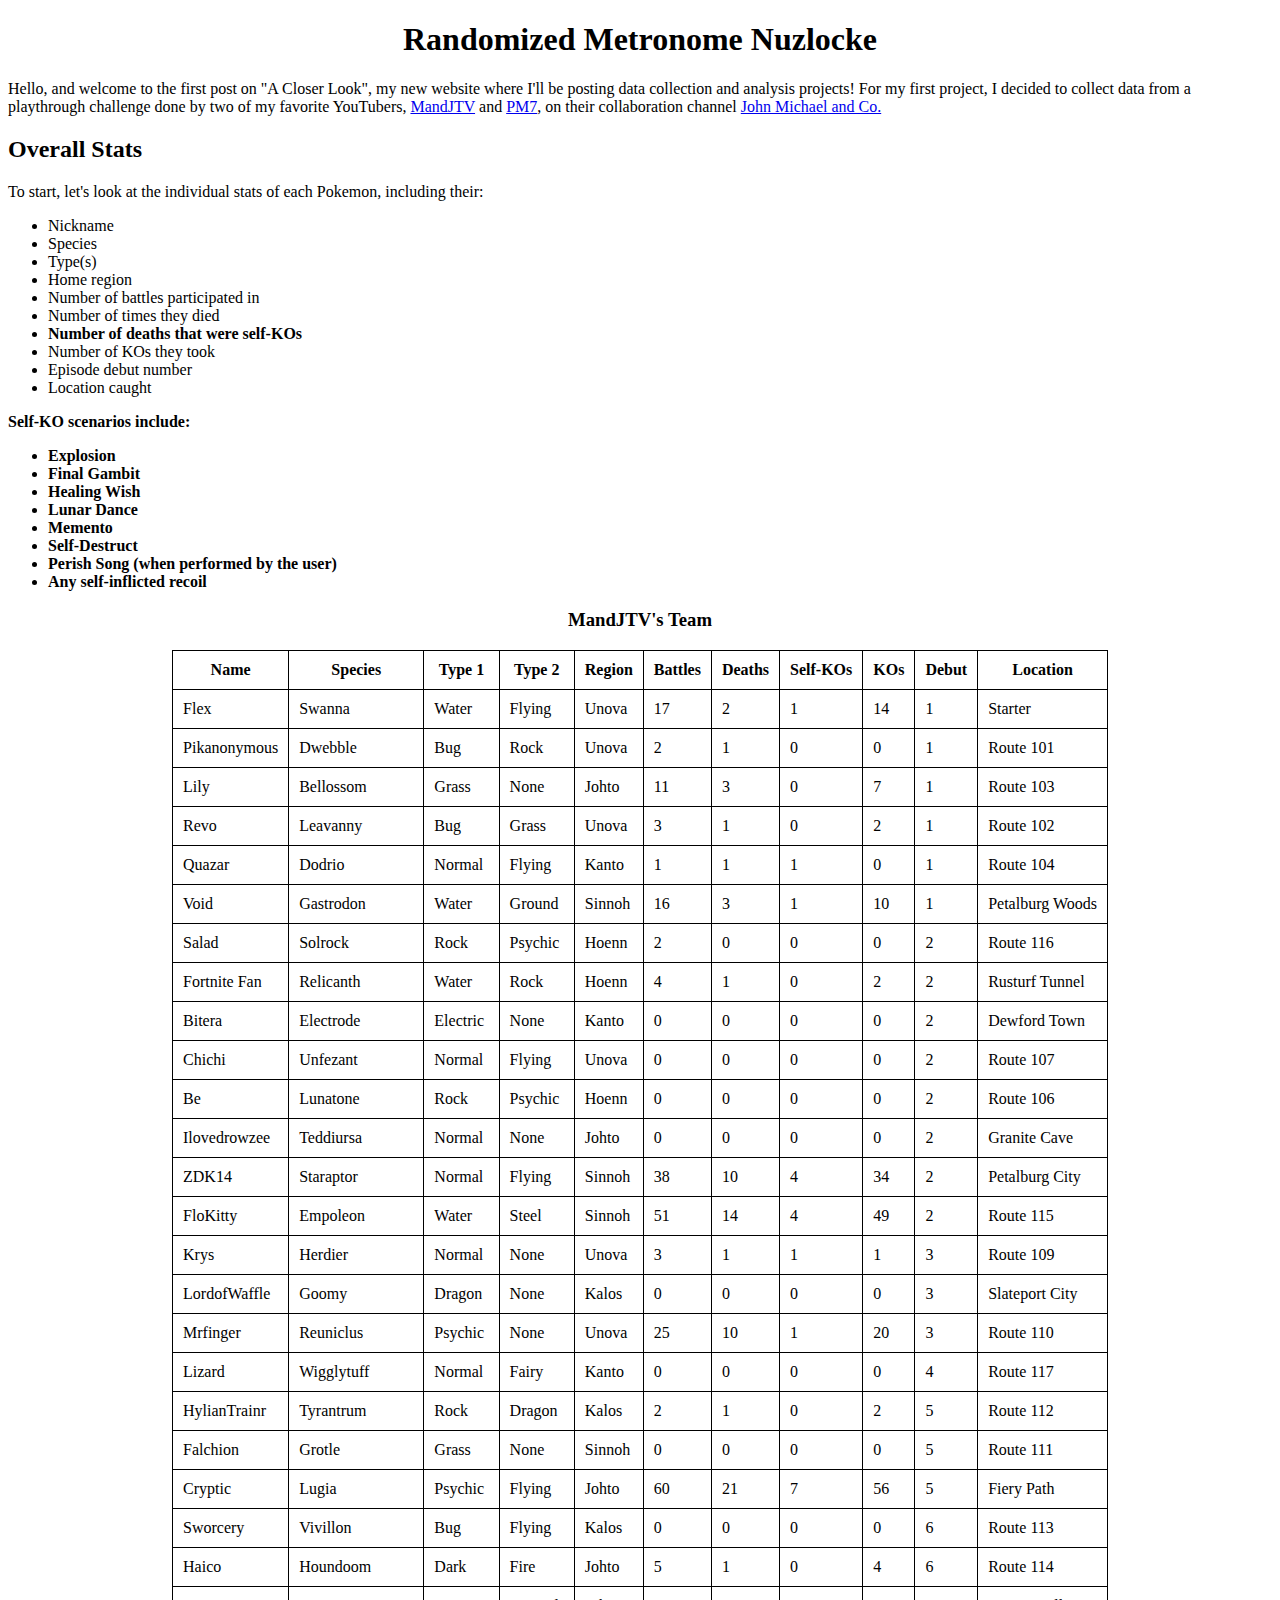
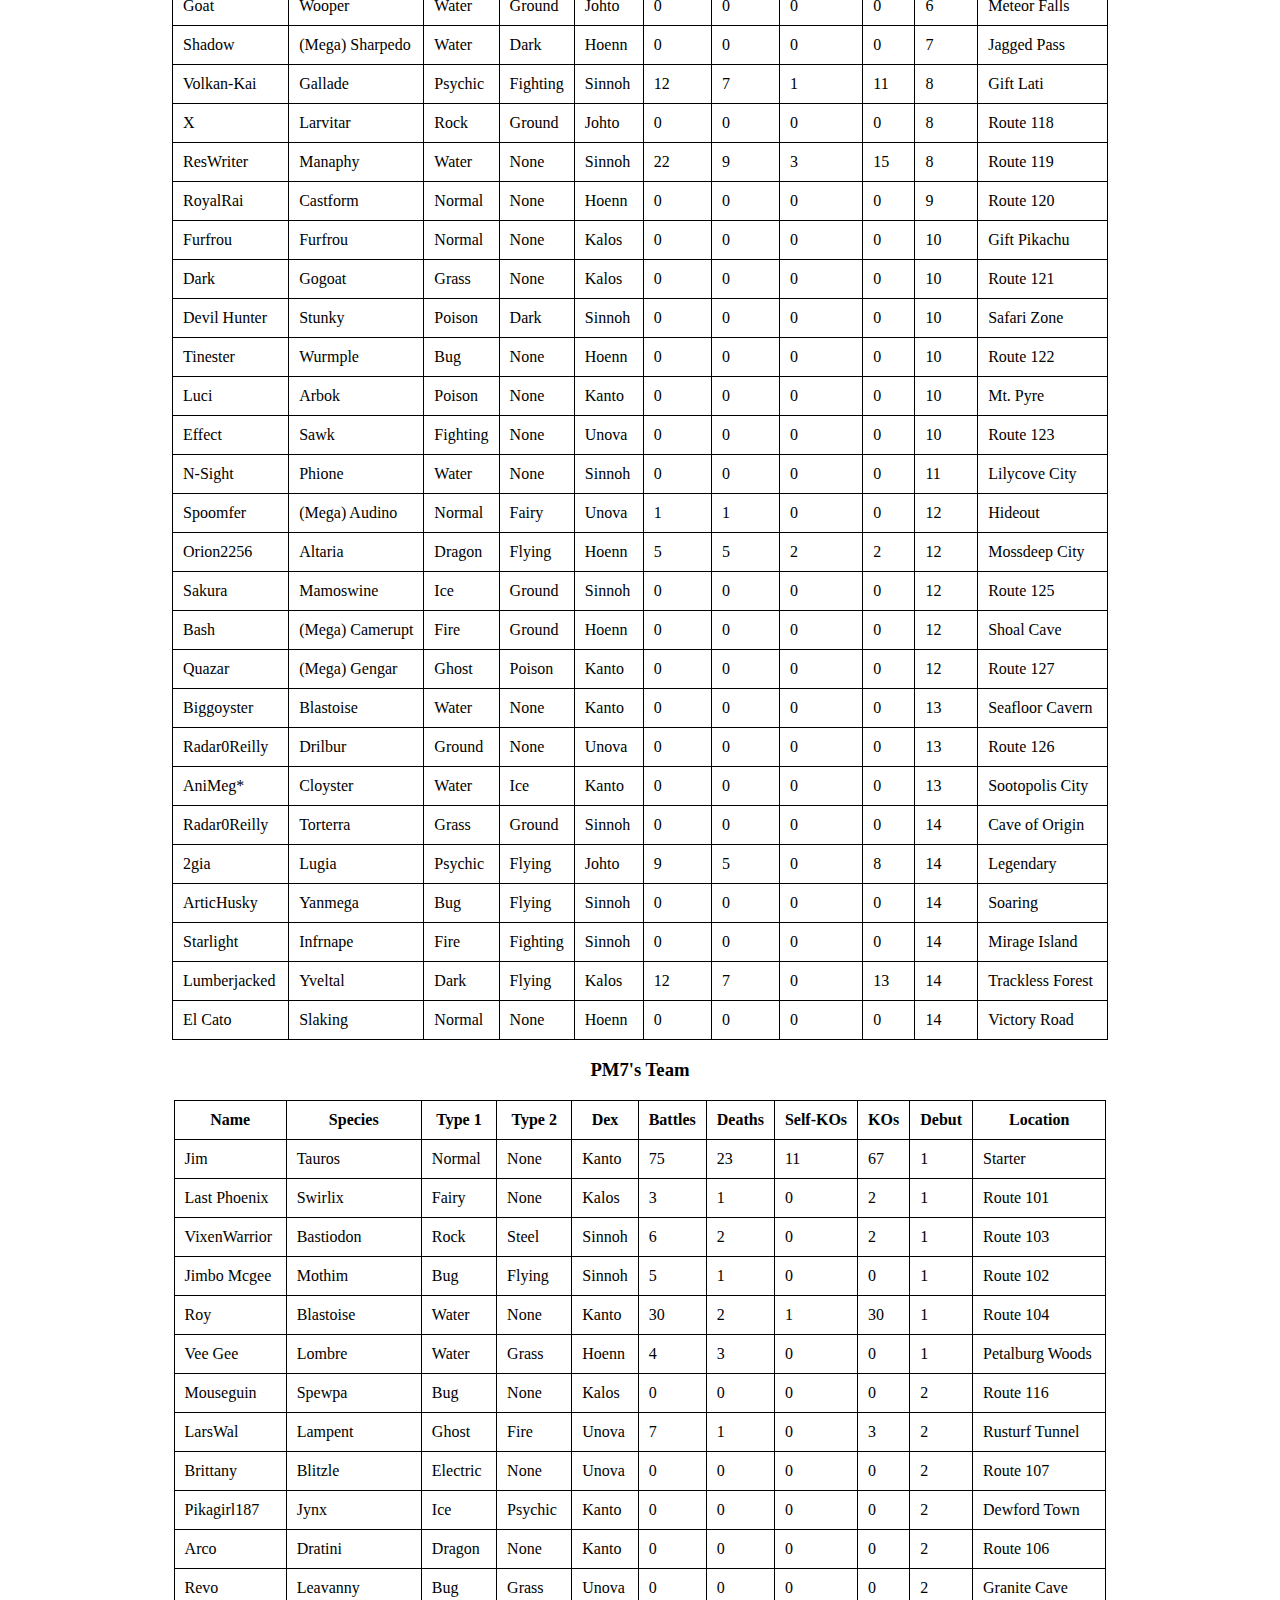
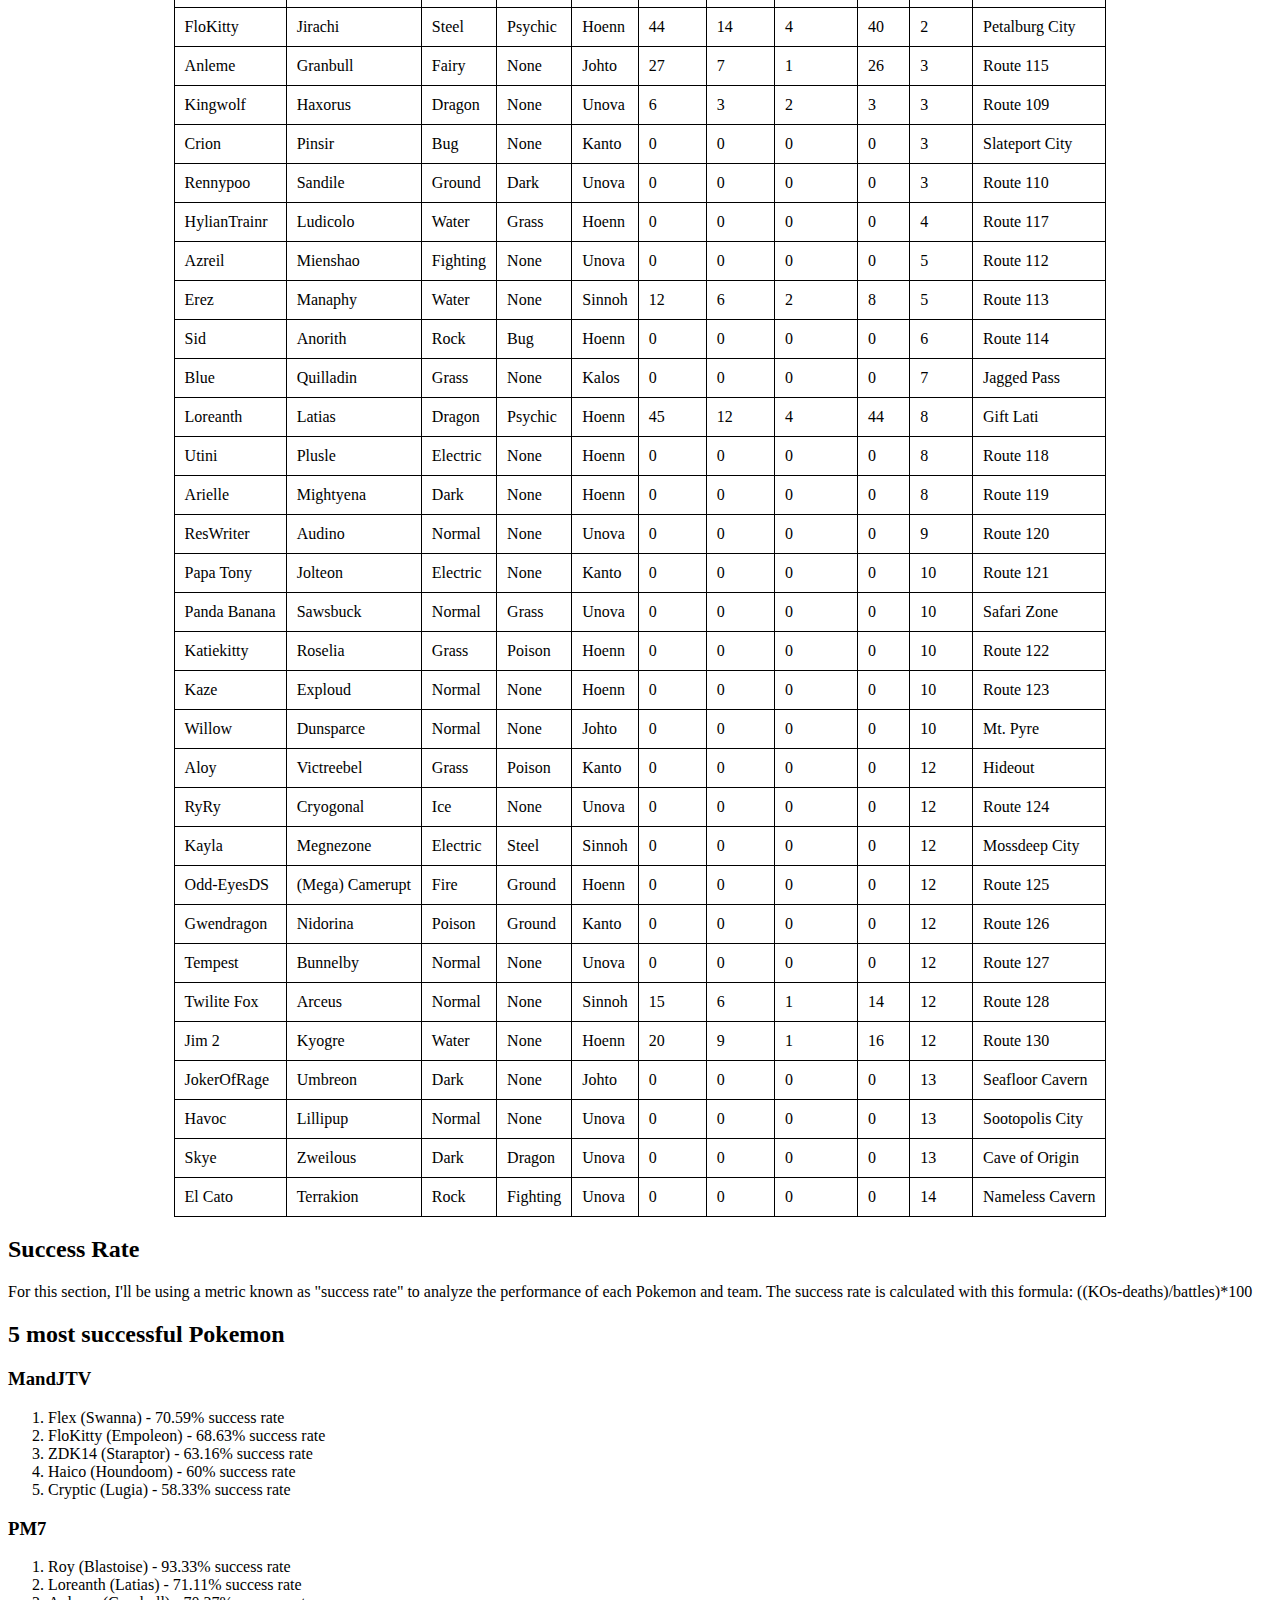
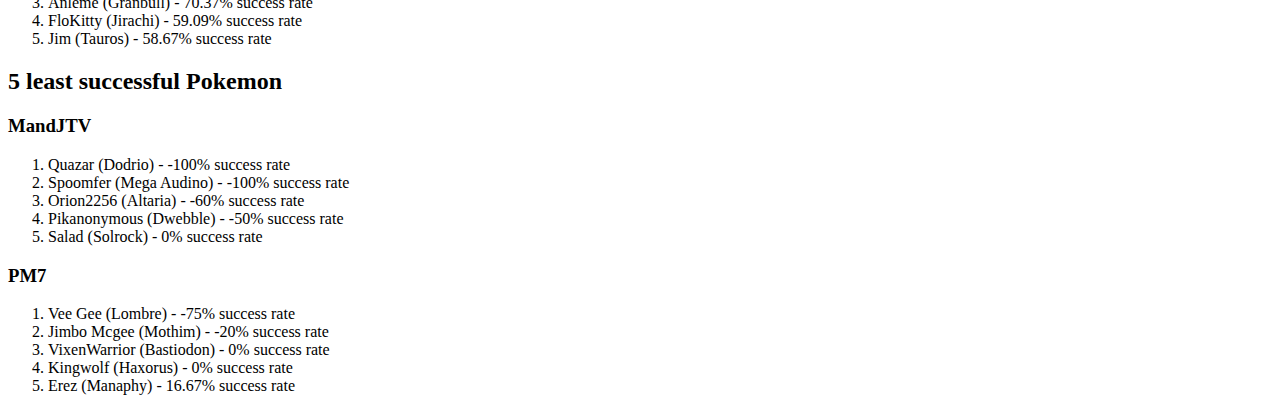
<file: index.html>
<!DOCTYPE HTML>
<html>
<head>
<meta charset="utf-8">
<title>Randomized Metronome Nuzlocke</title>
<link rel="stylesheet" href="Randomized Metronome Nuzlocke Style.css">
</head>
<body>
<h1>Randomized Metronome Nuzlocke</h1>
<p>Hello, and welcome to the first post on "A Closer Look", my new website where I'll be posting data collection and analysis projects! For my first project, I decided to collect data from a playthrough challenge done by two of my favorite YouTubers, <a href="https://www.youtube.com/@MandJTV">MandJTV</a> and <a href="https://www.youtube.com/@PM7">PM7</a>, on their collaboration channel <a href="https://www.youtube.com/@JohnMichaelandCo">John Michael and Co.</a></p>
<h2>Overall Stats</h2>
<p>To start, let's look at the individual stats of each Pokemon, including their: </p>
<ul>
<li>Nickname</li>
<li>Species</li>
<li>Type(s)</li>
<li>Home region</li>
<li>Number of battles participated in</li>
<li>Number of times they died</li>
<strong><li>Number of deaths that were self-KOs</li></strong>
<li>Number of KOs they took</li>
<li>Episode debut number</li>
<li>Location caught</li>
</ul>
<strong>
<p>Self-KO scenarios include:</p>
<ul>
<li>Explosion</li>
<li>Final Gambit</li>
<li>Healing Wish</li>
<li>Lunar Dance</li>
<li>Memento</li>
<li>Self-Destruct</li>
<li>Perish Song (when performed by the user)</li>
<li>Any self-inflicted recoil</li>
</ul>
</strong>
<h3 class="team">MandJTV's Team</h3>
<table>
<tr>
<th>Name</th>
<th>Species</th>
<th>Type 1</th>
<th>Type 2</th>
<th>Region</th>
<th>Battles</th>
<th>Deaths</th>
<th>Self-KOs</th>
<th>KOs</th>
<th>Debut</th>
<th>Location</th>
</tr>
<tr>
<td>Flex</td>
<td>Swanna</td>
<td>Water</td>
<td>Flying</td>
<td>Unova</td>
<td>17</td>
<td>2</td>
<td>1</td>
<td>14</td>
<td>1</td>
<td>Starter</td>
</tr>
<tr>
<td>Pikanonymous</td>
<td>Dwebble</td>
<td>Bug</td>
<td>Rock</td>
<td>Unova</td>
<td>2</td>
<td>1</td>
<td>0</td>
<td>0</td>
<td>1</td>
<td>Route 101</td>
</tr>
<tr>
<td>Lily</td>
<td>Bellossom</td>
<td>Grass</td>
<td>None</td>
<td>Johto</td>
<td>11</td>
<td>3</td>
<td>0</td>
<td>7</td>
<td>1</td>
<td>Route 103</td>
</tr>
<tr>
<td>Revo</td>
<td>Leavanny</td>
<td>Bug</td>
<td>Grass</td>
<td>Unova</td>
<td>3</td>
<td>1</td>
<td>0</td>
<td>2</td>
<td>1</td>
<td>Route 102</td>
</tr>
<tr>
<td>Quazar</td>
<td>Dodrio</td>
<td>Normal</td>
<td>Flying</td>
<td>Kanto</td>
<td>1</td>
<td>1</td>
<td>1</td>
<td>0</td>
<td>1</td>
<td>Route 104</td>
</tr>
<tr>
<td>Void</td>
<td>Gastrodon</td>
<td>Water</td>
<td>Ground</td>
<td>Sinnoh</td>
<td>16</td>
<td>3</td>
<td>1</td>
<td>10</td>
<td>1</td>
<td>Petalburg Woods</td>
</tr>
<tr>
<td>Salad</td>
<td>Solrock</td>
<td>Rock</td>
<td>Psychic</td>
<td>Hoenn</td>
<td>2</td>
<td>0</td>
<td>0</td>
<td>0</td>
<td>2</td>
<td>Route 116</td>
</tr>
<tr>
<td>Fortnite Fan</td>
<td>Relicanth</td>
<td>Water</td>
<td>Rock</td>
<td>Hoenn</td>
<td>4</td>
<td>1</td>
<td>0</td>
<td>2</td>
<td>2</td>
<td>Rusturf Tunnel</td>
</tr>
<tr>
<td>Bitera</td>
<td>Electrode</td>
<td>Electric</td>
<td>None</td>
<td>Kanto</td>
<td>0</td>
<td>0</td>
<td>0</td>
<td>0</td>
<td>2</td>
<td>Dewford Town</td>
</tr>
<tr>
<td>Chichi</td>
<td>Unfezant</td>
<td>Normal</td>
<td>Flying</td>
<td>Unova</td>
<td>0</td>
<td>0</td>
<td>0</td>
<td>0</td>
<td>2</td>
<td>Route 107</td>
</tr>
<tr>
<td>Be</td>
<td>Lunatone</td>
<td>Rock</td>
<td>Psychic</td>
<td>Hoenn</td>
<td>0</td>
<td>0</td>
<td>0</td>
<td>0</td>
<td>2</td>
<td>Route 106</td>
</tr>
<tr>
<td>Ilovedrowzee</td>
<td>Teddiursa</td>
<td>Normal</td>
<td>None</td>
<td>Johto</td>
<td>0</td>
<td>0</td>
<td>0</td>
<td>0</td>
<td>2</td>
<td>Granite Cave</td>
</tr>
<tr>
<td>ZDK14</td>
<td>Staraptor</td>
<td>Normal</td>
<td>Flying</td>
<td>Sinnoh</td>
<td>38</td>
<td>10</td>
<td>4</td>
<td>34</td>
<td>2</td>
<td>Petalburg City</td>
</tr>
<tr>
<td>FloKitty</td>
<td>Empoleon</td>
<td>Water</td>
<td>Steel</td>
<td>Sinnoh</td>
<td>51</td>
<td>14</td>
<td>4</td>
<td>49</td>
<td>2</td>
<td>Route 115</td>
</tr>
<tr>
<td>Krys</td>
<td>Herdier</td>
<td>Normal</td>
<td>None</td>
<td>Unova</td>
<td>3</td>
<td>1</td>
<td>1</td>
<td>1</td>
<td>3</td>
<td>Route 109</td>
</tr>
<tr>
<td>LordofWaffle</td>
<td>Goomy</td>
<td>Dragon</td>
<td>None</td>
<td>Kalos</td>
<td>0</td>
<td>0</td>
<td>0</td>
<td>0</td>
<td>3</td>
<td>Slateport City</td>
</tr>
<tr>
<td>Mrfinger</td>
<td>Reuniclus</td>
<td>Psychic</td>
<td>None</td>
<td>Unova</td>
<td>25</td>
<td>10</td>
<td>1</td>
<td>20</td>
<td>3</td>
<td>Route 110</td>
</tr>
<tr>
<td>Lizard</td>
<td>Wigglytuff</td>
<td>Normal</td>
<td>Fairy</td>
<td>Kanto</td>
<td>0</td>
<td>0</td>
<td>0</td>
<td>0</td>
<td>4</td>
<td>Route 117</td>
</tr>
<tr>
<td>HylianTrainr</td>
<td>Tyrantrum</td>
<td>Rock</td>
<td>Dragon</td>
<td>Kalos</td>
<td>2</td>
<td>1</td>
<td>0</td>
<td>2</td>
<td>5</td>
<td>Route 112</td>
</tr>
<tr>
<td>Falchion</td>
<td>Grotle</td>
<td>Grass</td>
<td>None</td>
<td>Sinnoh</td>
<td>0</td>
<td>0</td>
<td>0</td>
<td>0</td>
<td>5</td>
<td>Route 111</td>
</tr>
<tr>
<td>Cryptic</td>
<td>Lugia</td>
<td>Psychic</td>
<td>Flying</td>
<td>Johto</td>
<td>60</td>
<td>21</td>
<td>7</td>
<td>56</td>
<td>5</td>
<td>Fiery Path</td>
</tr>
<tr>
<td>Sworcery</td>
<td>Vivillon</td>
<td>Bug</td>
<td>Flying</td>
<td>Kalos</td>
<td>0</td>
<td>0</td>
<td>0</td>
<td>0</td>
<td>6</td>
<td>Route 113</td>
</tr>
<tr>
<td>Haico</td>
<td>Houndoom</td>
<td>Dark</td>
<td>Fire</td>
<td>Johto</td>
<td>5</td>
<td>1</td>
<td>0</td>
<td>4</td>
<td>6</td>
<td>Route 114</td>
</tr>
<tr>
<td>Goat</td>
<td>Wooper</td>
<td>Water</td>
<td>Ground</td>
<td>Johto</td>
<td>0</td>
<td>0</td>
<td>0</td>
<td>0</td>
<td>6</td>
<td>Meteor Falls</td>
</tr>
<tr>
<td>Shadow</td>
<td>(Mega) Sharpedo</td>
<td>Water</td>
<td>Dark</td>
<td>Hoenn</td>
<td>0</td>
<td>0</td>
<td>0</td>
<td>0</td>
<td>7</td>
<td>Jagged Pass</td>
</tr>
<tr>
<td>Volkan-Kai</td>
<td>Gallade</td>
<td>Psychic</td>
<td>Fighting</td>
<td>Sinnoh</td>
<td>12</td>
<td>7</td>
<td>1</td>
<td>11</td>
<td>8</td>
<td>Gift Lati</td>
</tr>
<tr>
<td>X</td>
<td>Larvitar</td>
<td>Rock</td>
<td>Ground</td>
<td>Johto</td>
<td>0</td>
<td>0</td>
<td>0</td>
<td>0</td>
<td>8</td>
<td>Route 118</td>
</tr>
<tr>
<td>ResWriter</td>
<td>Manaphy</td>
<td>Water</td>
<td>None</td>
<td>Sinnoh</td>
<td>22</td>
<td>9</td>
<td>3</td>
<td>15</td>
<td>8</td>
<td>Route 119</td>
</tr>
<tr>
<td>RoyalRai</td>
<td>Castform</td>
<td>Normal</td>
<td>None</td>
<td>Hoenn</td>
<td>0</td>
<td>0</td>
<td>0</td>
<td>0</td>
<td>9</td>
<td>Route 120</td>
</tr>
<tr>
<td>Furfrou</td>
<td>Furfrou</td>
<td>Normal</td>
<td>None</td>
<td>Kalos</td>
<td>0</td>
<td>0</td>
<td>0</td>
<td>0</td>
<td>10</td>
<td>Gift Pikachu</td>
</tr>
<tr>
<td>Dark</td>
<td>Gogoat</td>
<td>Grass</td>
<td>None</td>
<td>Kalos</td>
<td>0</td>
<td>0</td>
<td>0</td>
<td>0</td>
<td>10</td>
<td>Route 121</td>
</tr>
<tr>
<td>Devil Hunter</td>
<td>Stunky</td>
<td>Poison</td>
<td>Dark</td>
<td>Sinnoh</td>
<td>0</td>
<td>0</td>
<td>0</td>
<td>0</td>
<td>10</td>
<td>Safari Zone</td>
</tr>
<tr>
<td>Tinester</td>
<td>Wurmple</td>
<td>Bug</td>
<td>None</td>
<td>Hoenn</td>
<td>0</td>
<td>0</td>
<td>0</td>
<td>0</td>
<td>10</td>
<td>Route 122</td>
</tr>
<tr>
<td>Luci</td>
<td>Arbok</td>
<td>Poison</td>
<td>None</td>
<td>Kanto</td>
<td>0</td>
<td>0</td>
<td>0</td>
<td>0</td>
<td>10</td>
<td>Mt. Pyre</td>
</tr>
<tr>
<td>Effect</td>
<td>Sawk</td>
<td>Fighting</td>
<td>None</td>
<td>Unova</td>
<td>0</td>
<td>0</td>
<td>0</td>
<td>0</td>
<td>10</td>
<td>Route 123</td>
</tr>
<tr>
<td>N-Sight</td>
<td>Phione</td>
<td>Water</td>
<td>None</td>
<td>Sinnoh</td>
<td>0</td>
<td>0</td>
<td>0</td>
<td>0</td>
<td>11</td>
<td>Lilycove City</td>
</tr>
<tr>
<td>Spoomfer</td>
<td>(Mega) Audino</td>
<td>Normal</td>
<td>Fairy</td>
<td>Unova</td>
<td>1</td>
<td>1</td>
<td>0</td>
<td>0</td>
<td>12</td>
<td>Hideout</td>
</tr>
<tr>
<td>Orion2256</td>
<td>Altaria</td>
<td>Dragon</td>
<td>Flying</td>
<td>Hoenn</td>
<td>5</td>
<td>5</td>
<td>2</td>
<td>2</td>
<td>12</td>
<td>Mossdeep City</td>
</tr>
<tr>
<td>Sakura</td>
<td>Mamoswine</td>
<td>Ice</td>
<td>Ground</td>
<td>Sinnoh</td>
<td>0</td>
<td>0</td>
<td>0</td>
<td>0</td>
<td>12</td>
<td>Route 125</td>
</tr>
<tr>
<td>Bash</td>
<td>(Mega) Camerupt</td>
<td>Fire</td>
<td>Ground</td>
<td>Hoenn</td>
<td>0</td>
<td>0</td>
<td>0</td>
<td>0</td>
<td>12</td>
<td>Shoal Cave</td>
</tr>
<tr>
<td>Quazar</td>
<td>(Mega) Gengar</td>
<td>Ghost</td>
<td>Poison</td>
<td>Kanto</td>
<td>0</td>
<td>0</td>
<td>0</td>
<td>0</td>
<td>12</td>
<td>Route 127</td>
</tr>
<tr>
<td>Biggoyster</td>
<td>Blastoise</td>
<td>Water</td>
<td>None</td>
<td>Kanto</td>
<td>0</td>
<td>0</td>
<td>0</td>
<td>0</td>
<td>13</td>
<td>Seafloor Cavern</td>
</tr>
<tr>
<td>Radar0Reilly</td>
<td>Drilbur</td>
<td>Ground</td>
<td>None</td>
<td>Unova</td>
<td>0</td>
<td>0</td>
<td>0</td>
<td>0</td>
<td>13</td>
<td>Route 126</td>
</tr>
<tr>
<td>AniMeg*</td>
<td>Cloyster</td>
<td>Water</td>
<td>Ice</td>
<td>Kanto</td>
<td>0</td>
<td>0</td>
<td>0</td>
<td>0</td>
<td>13</td>
<td>Sootopolis City</td>
</tr>
<tr>
<td>Radar0Reilly</td>
<td>Torterra</td>
<td>Grass</td>
<td>Ground</td>
<td>Sinnoh</td>
<td>0</td>
<td>0</td>
<td>0</td>
<td>0</td>
<td>14</td>
<td>Cave of Origin</td>
</tr>
<tr>
<td>2gia</td>
<td>Lugia</td>
<td>Psychic</td>
<td>Flying</td>
<td>Johto</td>
<td>9</td>
<td>5</td>
<td>0</td>
<td>8</td>
<td>14</td>
<td>Legendary</td>
</tr>
<tr>
<td>ArticHusky</td>
<td>Yanmega</td>
<td>Bug</td>
<td>Flying</td>
<td>Sinnoh</td>
<td>0</td>
<td>0</td>
<td>0</td>
<td>0</td>
<td>14</td>
<td>Soaring</td>
</tr>
<tr>
<td>Starlight</td>
<td>Infrnape</td>
<td>Fire</td>
<td>Fighting</td>
<td>Sinnoh</td>
<td>0</td>
<td>0</td>
<td>0</td>
<td>0</td>
<td>14</td>
<td>Mirage Island</td>
</tr>
<tr>
<td>Lumberjacked</td>
<td>Yveltal</td>
<td>Dark</td>
<td>Flying</td>
<td>Kalos</td>
<td>12</td>
<td>7</td>
<td>0</td>
<td>13</td>
<td>14</td>
<td>Trackless Forest</td>
</tr>
<tr>
<td>El Cato</td>
<td>Slaking</td>
<td>Normal</td>
<td>None</td>
<td>Hoenn</td>
<td>0</td>
<td>0</td>
<td>0</td>
<td>0</td>
<td>14</td>
<td>Victory Road</td>
</tr>
</table>
<h3 class="team">PM7's Team</h3>
<table>
<tr>
<th>Name</th>
<th>Species</th>
<th>Type 1</th>
<th>Type 2</th>
<th>Dex</th>
<th>Battles</th>
<th>Deaths</th>
<th>Self-KOs</th>
<th>KOs</th>
<th>Debut</th>
<th>Location</th>
</tr>
<tr>
<td>Jim</td>
<td>Tauros</td>
<td>Normal</td>
<td>None</td>
<td>Kanto</td>
<td>75</td>
<td>23</td>
<td>11</td>
<td>67</td>
<td>1</td>
<td>Starter</td>
</tr>
<tr>
<td>Last Phoenix</td>
<td>Swirlix</td>
<td>Fairy</td>
<td>None</td>
<td>Kalos</td>
<td>3</td>
<td>1</td>
<td>0</td>
<td>2</td>
<td>1</td>
<td>Route 101</td>
</tr>
<tr>
<td>VixenWarrior</td>
<td>Bastiodon</td>
<td>Rock</td>
<td>Steel</td>
<td>Sinnoh</td>
<td>6</td>
<td>2</td>
<td>0</td>
<td>2</td>
<td>1</td>
<td>Route 103</td>
</tr>
<tr>
<td>Jimbo Mcgee</td>
<td>Mothim</td>
<td>Bug</td>
<td>Flying</td>
<td>Sinnoh</td>
<td>5</td>
<td>1</td>
<td>0</td>
<td>0</td>
<td>1</td>
<td>Route 102</td>
</tr>
<tr>
<td>Roy</td>
<td>Blastoise</td>
<td>Water</td>
<td>None</td>
<td>Kanto</td>
<td>30</td>
<td>2</td>
<td>1</td>
<td>30</td>
<td>1</td>
<td>Route 104</td>
</tr>
<tr>
<td>Vee Gee</td>
<td>Lombre</td>
<td>Water</td>
<td>Grass</td>
<td>Hoenn</td>
<td>4</td>
<td>3</td>
<td>0</td>
<td>0</td>
<td>1</td>
<td>Petalburg Woods</td>
</tr>
<tr>
<td>Mouseguin</td>
<td>Spewpa</td>
<td>Bug</td>
<td>None</td>
<td>Kalos</td>
<td>0</td>
<td>0</td>
<td>0</td>
<td>0</td>
<td>2</td>
<td>Route 116</td>
</tr>
<tr>
<td>LarsWal</td>
<td>Lampent</td>
<td>Ghost</td>
<td>Fire</td>
<td>Unova</td>
<td>7</td>
<td>1</td>
<td>0</td>
<td>3</td>
<td>2</td>
<td>Rusturf Tunnel</td>
</tr>
<tr>
<td>Brittany</td>
<td>Blitzle</td>
<td>Electric</td>
<td>None</td>
<td>Unova</td>
<td>0</td>
<td>0</td>
<td>0</td>
<td>0</td>
<td>2</td>
<td>Route 107</td>
</tr>
<tr>
<td>Pikagirl187</td>
<td>Jynx</td>
<td>Ice</td>
<td>Psychic</td>
<td>Kanto</td>
<td>0</td>
<td>0</td>
<td>0</td>
<td>0</td>
<td>2</td>
<td>Dewford Town</td>
</tr>
<tr>
<td>Arco</td>
<td>Dratini</td>
<td>Dragon</td>
<td>None</td>
<td>Kanto</td>
<td>0</td>
<td>0</td>
<td>0</td>
<td>0</td>
<td>2</td>
<td>Route 106</td>
</tr>
<tr>
<td>Revo</td>
<td>Leavanny</td>
<td>Bug</td>
<td>Grass</td>
<td>Unova</td>
<td>0</td>
<td>0</td>
<td>0</td>
<td>0</td>
<td>2</td>
<td>Granite Cave</td>
</tr>
<tr>
<td>FloKitty</td>
<td>Jirachi</td>
<td>Steel</td>
<td>Psychic</td>
<td>Hoenn</td>
<td>44</td>
<td>14</td>
<td>4</td>
<td>40</td>
<td>2</td>
<td>Petalburg City</td>
</tr>
<tr>
<td>Anleme</td>
<td>Granbull</td>
<td>Fairy</td>
<td>None</td>
<td>Johto</td>
<td>27</td>
<td>7</td>
<td>1</td>
<td>26</td>
<td>3</td>
<td>Route 115</td>
</tr>
<tr>
<td>Kingwolf</td>
<td>Haxorus</td>
<td>Dragon</td>
<td>None</td>
<td>Unova</td>
<td>6</td>
<td>3</td>
<td>2</td>
<td>3</td>
<td>3</td>
<td>Route 109</td>
</tr>
<tr>
<td>Crion</td>
<td>Pinsir</td>
<td>Bug</td>
<td>None</td>
<td>Kanto</td>
<td>0</td>
<td>0</td>
<td>0</td>
<td>0</td>
<td>3</td>
<td>Slateport City</td>
</tr>
<tr>
<td>Rennypoo</td>
<td>Sandile</td>
<td>Ground</td>
<td>Dark</td>
<td>Unova</td>
<td>0</td>
<td>0</td>
<td>0</td>
<td>0</td>
<td>3</td>
<td>Route 110</td>
</tr>
<tr>
<td>HylianTrainr</td>
<td>Ludicolo</td>
<td>Water</td>
<td>Grass</td>
<td>Hoenn</td>
<td>0</td>
<td>0</td>
<td>0</td>
<td>0</td>
<td>4</td>
<td>Route 117</td>
</tr>
<tr>
<td>Azreil</td>
<td>Mienshao</td>
<td>Fighting</td>
<td>None</td>
<td>Unova</td>
<td>0</td>
<td>0</td>
<td>0</td>
<td>0</td>
<td>5</td>
<td>Route 112</td>
</tr>
<tr>
<td>Erez</td>
<td>Manaphy</td>
<td>Water</td>
<td>None</td>
<td>Sinnoh</td>
<td>12</td>
<td>6</td>
<td>2</td>
<td>8</td>
<td>5</td>
<td>Route 113</td>
</tr>
<tr>
<td>Sid</td>
<td>Anorith</td>
<td>Rock</td>
<td>Bug</td>
<td>Hoenn</td>
<td>0</td>
<td>0</td>
<td>0</td>
<td>0</td>
<td>6</td>
<td>Route 114</td>
</tr>
<tr>
<td>Blue</td>
<td>Quilladin</td>
<td>Grass</td>
<td>None</td>
<td>Kalos</td>
<td>0</td>
<td>0</td>
<td>0</td>
<td>0</td>
<td>7</td>
<td>Jagged Pass</td>
</tr>
<tr>
<td>Loreanth</td>
<td>Latias</td>
<td>Dragon</td>
<td>Psychic</td>
<td>Hoenn</td>
<td>45</td>
<td>12</td>
<td>4</td>
<td>44</td>
<td>8</td>
<td>Gift Lati</td>
</tr>
<tr>
<td>Utini</td>
<td>Plusle</td>
<td>Electric</td>
<td>None</td>
<td>Hoenn</td>
<td>0</td>
<td>0</td>
<td>0</td>
<td>0</td>
<td>8</td>
<td>Route 118</td>
</tr>
<tr>
<td>Arielle</td>
<td>Mightyena</td>
<td>Dark</td>
<td>None</td>
<td>Hoenn</td>
<td>0</td>
<td>0</td>
<td>0</td>
<td>0</td>
<td>8</td>
<td>Route 119</td>
</tr>
<tr>
<td>ResWriter</td>
<td>Audino</td>
<td>Normal</td>
<td>None</td>
<td>Unova</td>
<td>0</td>
<td>0</td>
<td>0</td>
<td>0</td>
<td>9</td>
<td>Route 120</td>
</tr>
<tr>
<td>Papa Tony</td>
<td>Jolteon</td>
<td>Electric</td>
<td>None</td>
<td>Kanto</td>
<td>0</td>
<td>0</td>
<td>0</td>
<td>0</td>
<td>10</td>
<td>Route 121</td>
</tr>
<tr>
<td>Panda Banana</td>
<td>Sawsbuck</td>
<td>Normal</td>
<td>Grass</td>
<td>Unova</td>
<td>0</td>
<td>0</td>
<td>0</td>
<td>0</td>
<td>10</td>
<td>Safari Zone</td>
</tr>
<tr>
<td>Katiekitty</td>
<td>Roselia</td>
<td>Grass</td>
<td>Poison</td>
<td>Hoenn</td>
<td>0</td>
<td>0</td>
<td>0</td>
<td>0</td>
<td>10</td>
<td>Route 122</td>
</tr>
<tr>
<td>Kaze</td>
<td>Exploud</td>
<td>Normal</td>
<td>None</td>
<td>Hoenn</td>
<td>0</td>
<td>0</td>
<td>0</td>
<td>0</td>
<td>10</td>
<td>Route 123</td>
</tr>
<tr>
<td>Willow</td>
<td>Dunsparce</td>
<td>Normal</td>
<td>None</td>
<td>Johto</td>
<td>0</td>
<td>0</td>
<td>0</td>
<td>0</td>
<td>10</td>
<td>Mt. Pyre</td>
</tr>
<tr>
<td>Aloy</td>
<td>Victreebel</td>
<td>Grass</td>
<td>Poison</td>
<td>Kanto</td>
<td>0</td>
<td>0</td>
<td>0</td>
<td>0</td>
<td>12</td>
<td>Hideout</td>
</tr>
<tr>
<td>RyRy</td>
<td>Cryogonal</td>
<td>Ice</td>
<td>None</td>
<td>Unova</td>
<td>0</td>
<td>0</td>
<td>0</td>
<td>0</td>
<td>12</td>
<td>Route 124</td>
</tr>
<tr>
<td>Kayla</td>
<td>Megnezone</td>
<td>Electric</td>
<td>Steel</td>
<td>Sinnoh</td>
<td>0</td>
<td>0</td>
<td>0</td>
<td>0</td>
<td>12</td>
<td>Mossdeep City</td>
</tr>
<tr>
<td>Odd-EyesDS</td>
<td>(Mega) Camerupt</td>
<td>Fire</td>
<td>Ground</td>
<td>Hoenn</td>
<td>0</td>
<td>0</td>
<td>0</td>
<td>0</td>
<td>12</td>
<td>Route 125</td>
</tr>
<tr>
<td>Gwendragon</td>
<td>Nidorina</td>
<td>Poison</td>
<td>Ground</td>
<td>Kanto</td>
<td>0</td>
<td>0</td>
<td>0</td>
<td>0</td>
<td>12</td>
<td>Route 126</td>
</tr>
<tr>
<td>Tempest</td>
<td>Bunnelby</td>
<td>Normal</td>
<td>None</td>
<td>Unova</td>
<td>0</td>
<td>0</td>
<td>0</td>
<td>0</td>
<td>12</td>
<td>Route 127</td>
</tr>
<tr>
<td>Twilite Fox</td>
<td>Arceus</td>
<td>Normal</td>
<td>None</td>
<td>Sinnoh</td>
<td>15</td>
<td>6</td>
<td>1</td>
<td>14</td>
<td>12</td>
<td>Route 128</td>
</tr>
<tr>
<td>Jim 2</td>
<td>Kyogre</td>
<td>Water</td>
<td>None</td>
<td>Hoenn</td>
<td>20</td>
<td>9</td>
<td>1</td>
<td>16</td>
<td>12</td>
<td>Route 130</td>
</tr>
<tr>
<td>JokerOfRage</td>
<td>Umbreon</td>
<td>Dark</td>
<td>None</td>
<td>Johto</td>
<td>0</td>
<td>0</td>
<td>0</td>
<td>0</td>
<td>13</td>
<td>Seafloor Cavern</td>
</tr>
<tr>
<td>Havoc</td>
<td>Lillipup</td>
<td>Normal</td>
<td>None</td>
<td>Unova</td>
<td>0</td>
<td>0</td>
<td>0</td>
<td>0</td>
<td>13</td>
<td>Sootopolis City</td>
</tr>
<tr>
<td>Skye</td>
<td>Zweilous</td>
<td>Dark</td>
<td>Dragon</td>
<td>Unova</td>
<td>0</td>
<td>0</td>
<td>0</td>
<td>0</td>
<td>13</td>
<td>Cave of Origin</td>
</tr>
<tr>
<td>El Cato</td>
<td>Terrakion</td>
<td>Rock</td>
<td>Fighting</td>
<td>Unova</td>
<td>0</td>
<td>0</td>
<td>0</td>
<td>0</td>
<td>14</td>
<td>Nameless Cavern</td>
</tr>
</table>
<h2>Success Rate</h2>
<p>For this section, I'll be using a metric known as "success rate" to analyze the performance of each Pokemon and team. The success rate is calculated with this formula: ((KOs-deaths)/battles)*100</p>
<h2>5 most successful Pokemon</h2>
<h3>MandJTV</h3>
<ol>
<li>Flex (Swanna) - 70.59% success rate</li>
<li>FloKitty (Empoleon) - 68.63% success rate</li>
<li>ZDK14 (Staraptor) - 63.16% success rate</li>
<li>Haico (Houndoom) - 60% success rate</li>
<li>Cryptic (Lugia) - 58.33% success rate</li>
</ol>
<h3>PM7</h3>
<ol>
<li>Roy (Blastoise) - 93.33% success rate</li>
<li>Loreanth (Latias) - 71.11% success rate</li>
<li>Anleme (Granbull) - 70.37% success rate</li>
<li>FloKitty (Jirachi) - 59.09% success rate</li>
<li>Jim (Tauros) - 58.67% success rate</li>
</ol>
<h2>5 least successful Pokemon</h2>
<h3>MandJTV</h3>
<ol>
<li>Quazar (Dodrio) - -100% success rate</li>
<li>Spoomfer (Mega Audino) - -100% success rate</li>
<li>Orion2256 (Altaria) - -60% success rate</li>
<li>Pikanonymous (Dwebble) - -50% success rate</li>
<li>Salad (Solrock) - 0% success rate</li>
</ol>
<h3>PM7</h3>
<ol>
<li>Vee Gee (Lombre) - -75% success rate</li>
<li>Jimbo Mcgee (Mothim) - -20% success rate</li>
<li>VixenWarrior (Bastiodon) - 0% success rate</li>
<li>Kingwolf (Haxorus) - 0% success rate</li>
<li>Erez (Manaphy) - 16.67% success rate</li>
</ol>
</body>
</html>
</file>
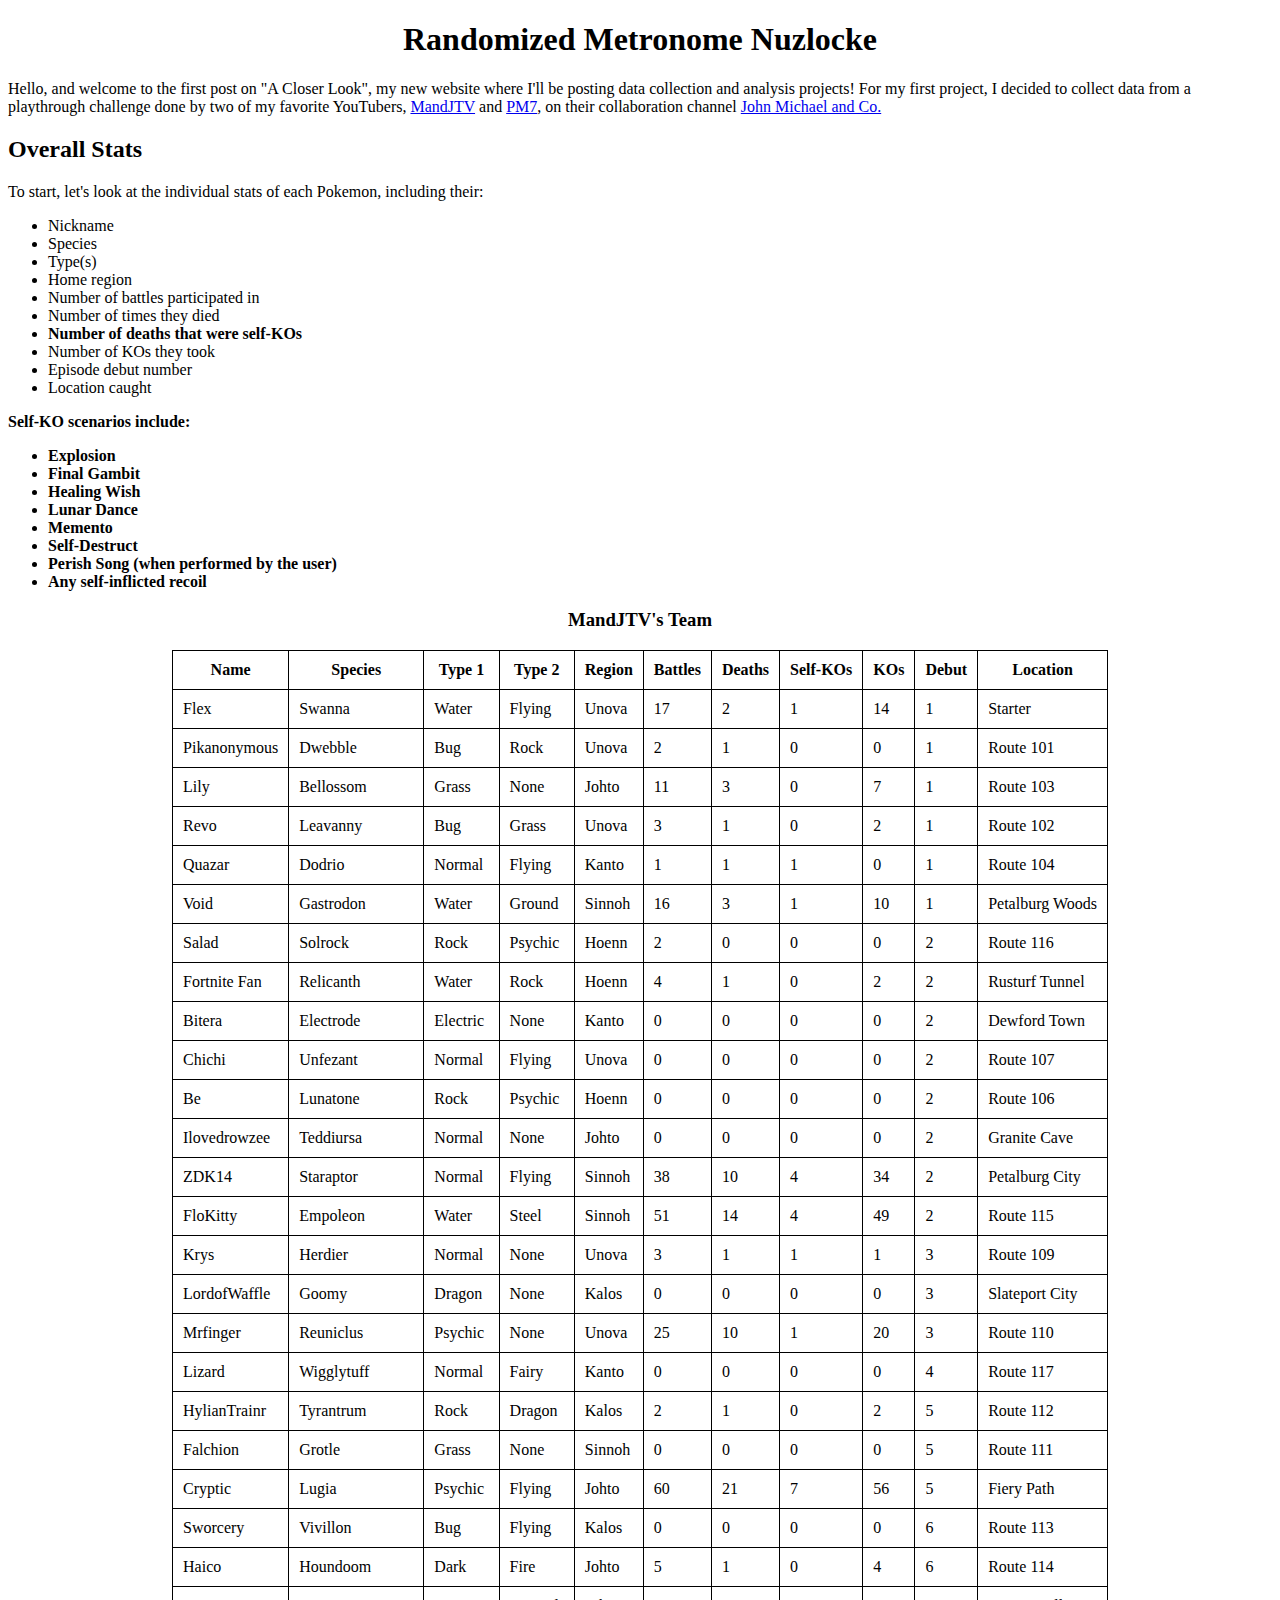
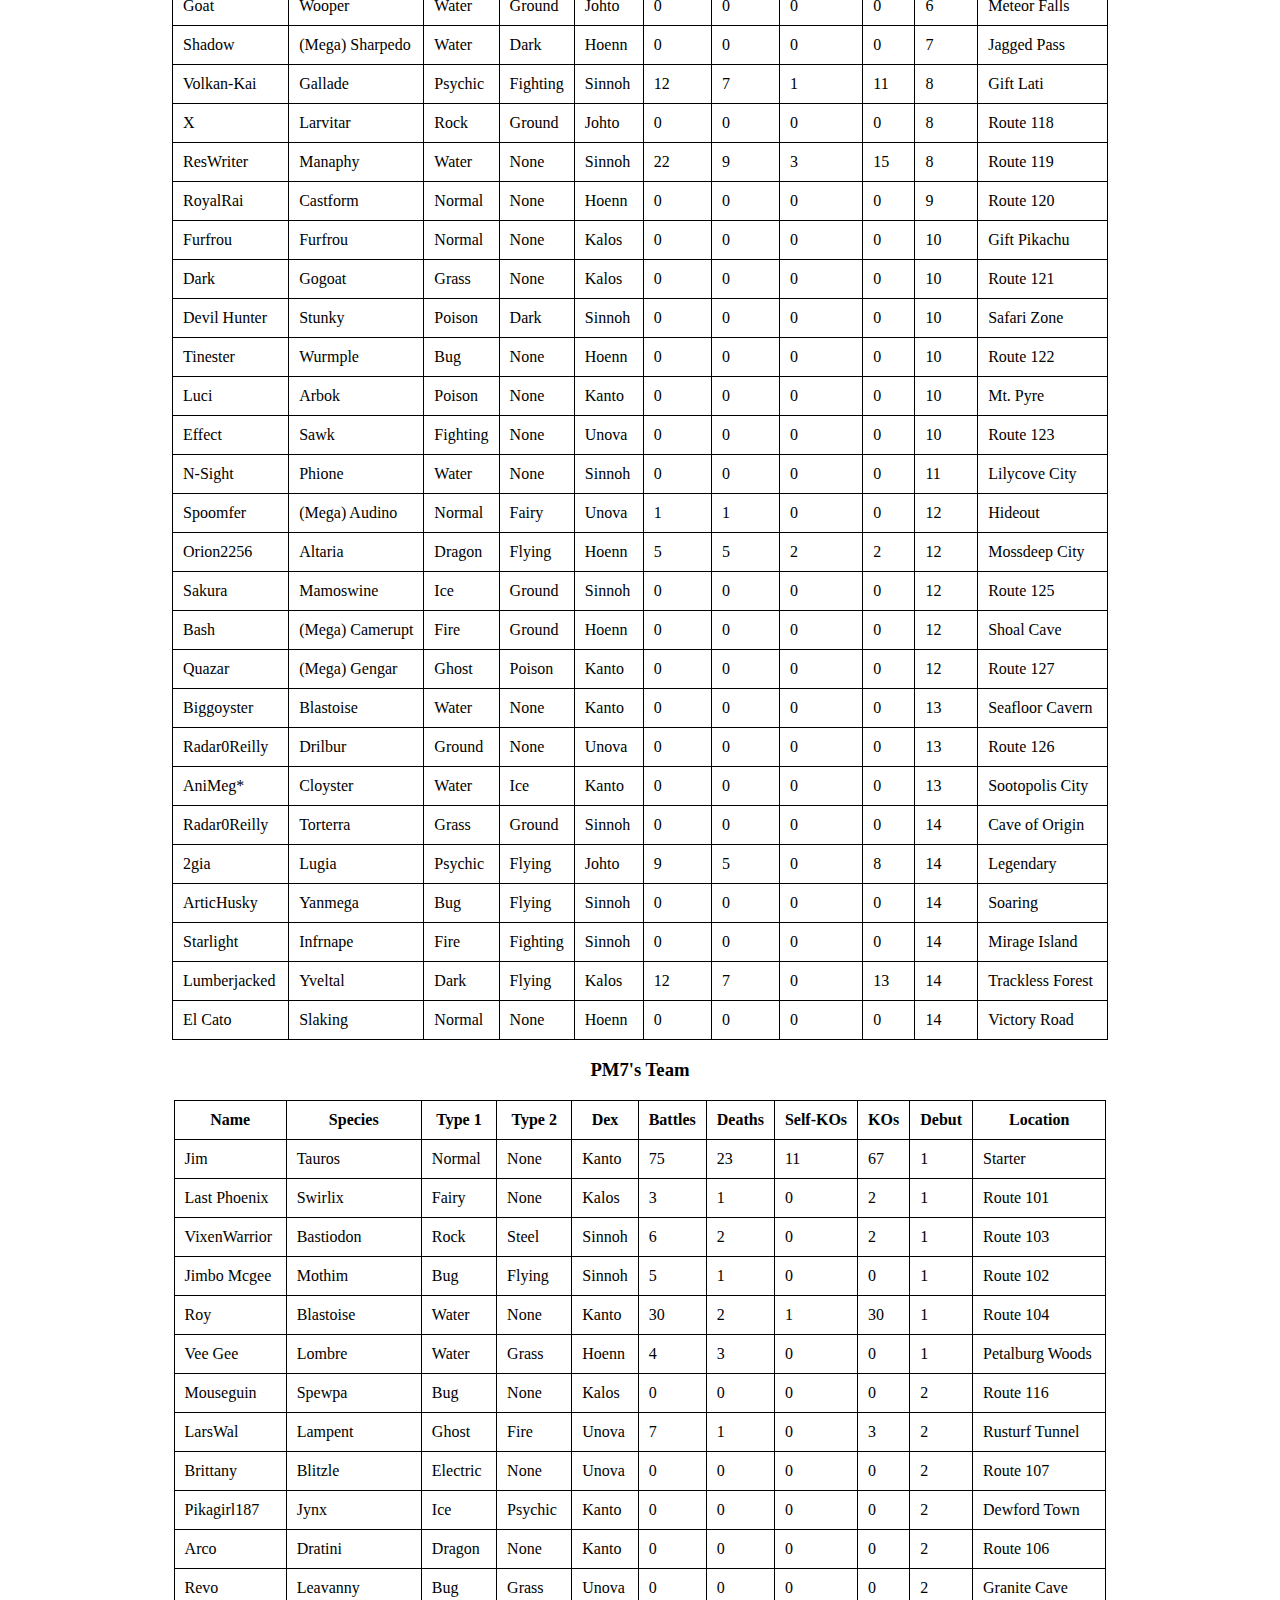
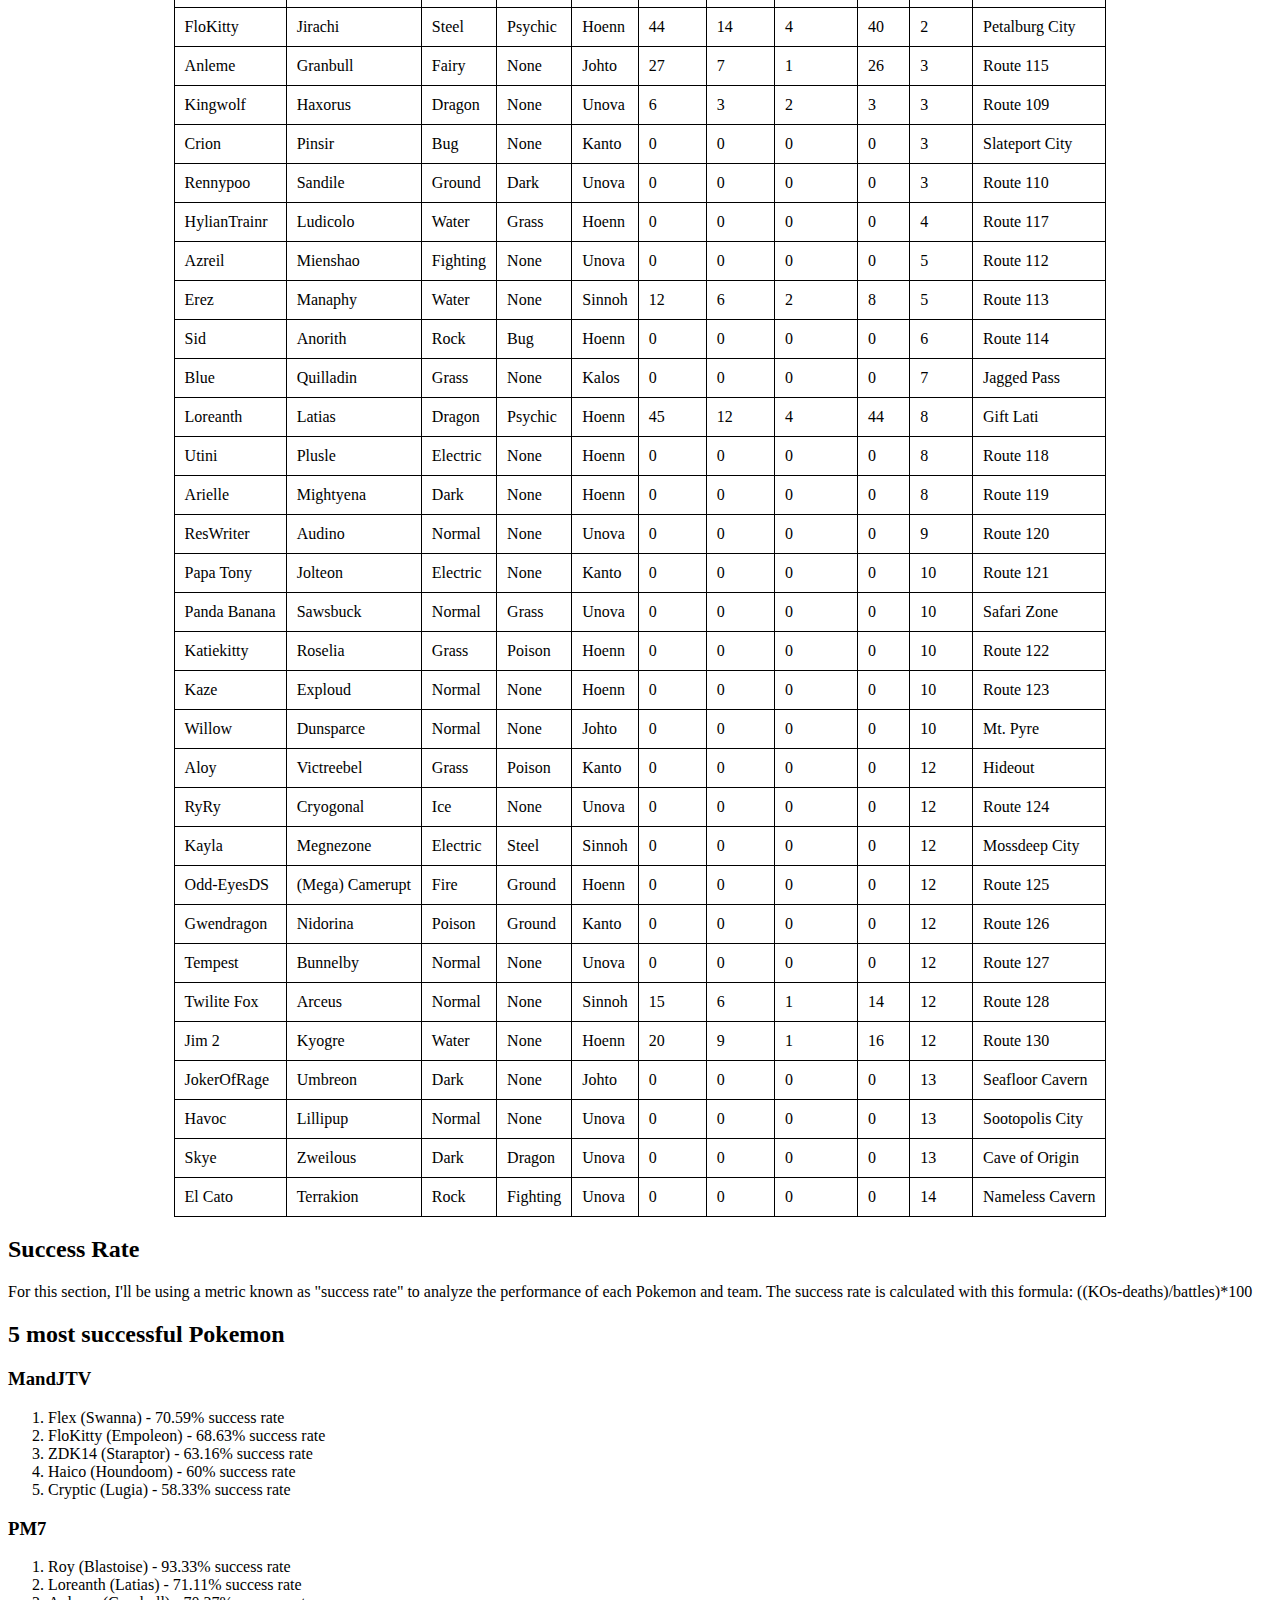
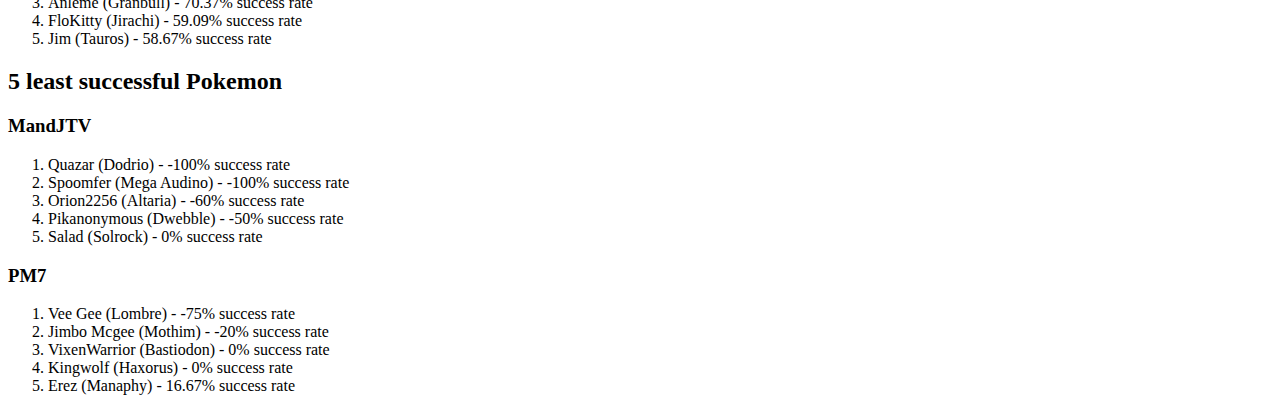
<file: Randomized Metronome Nuzlocke.html>
<!DOCTYPE HTML>
<html>
<head>
<meta charset="utf-8">
<title>Randomized Metronome Nuzlocke</title>
<link rel="stylesheet" href="Randomized Metronome Nuzlocke Style.css">
</head>
<body>
<h1>Randomized Metronome Nuzlocke</h1>
<p>Hello, and welcome to the first post on "A Closer Look", my new website where I'll be posting data collection and analysis projects! For my first project, I decided to collect data from a playthrough challenge done by two of my favorite YouTubers, <a href="https://www.youtube.com/@MandJTV">MandJTV</a> and <a href="https://www.youtube.com/@PM7">PM7</a>, on their collaboration channel <a href="https://www.youtube.com/@JohnMichaelandCo">John Michael and Co.</a></p>
<h2>Overall Stats</h2>
<p>To start, let's look at the individual stats of each Pokemon, including their: </p>
<ul>
<li>Nickname</li>
<li>Species</li>
<li>Type(s)</li>
<li>Home region</li>
<li>Number of battles participated in</li>
<li>Number of times they died</li>
<strong><li>Number of deaths that were self-KOs</li></strong>
<li>Number of KOs they took</li>
<li>Episode debut number</li>
<li>Location caught</li>
</ul>
<strong>
<p>Self-KO scenarios include:</p>
<ul>
<li>Explosion</li>
<li>Final Gambit</li>
<li>Healing Wish</li>
<li>Lunar Dance</li>
<li>Memento</li>
<li>Self-Destruct</li>
<li>Perish Song (when performed by the user)</li>
<li>Any self-inflicted recoil</li>
</ul>
</strong>
<h3 class="team">MandJTV's Team</h3>
<table>
<tr>
<th>Name</th>
<th>Species</th>
<th>Type 1</th>
<th>Type 2</th>
<th>Region</th>
<th>Battles</th>
<th>Deaths</th>
<th>Self-KOs</th>
<th>KOs</th>
<th>Debut</th>
<th>Location</th>
</tr>
<tr>
<td>Flex</td>
<td>Swanna</td>
<td>Water</td>
<td>Flying</td>
<td>Unova</td>
<td>17</td>
<td>2</td>
<td>1</td>
<td>14</td>
<td>1</td>
<td>Starter</td>
</tr>
<tr>
<td>Pikanonymous</td>
<td>Dwebble</td>
<td>Bug</td>
<td>Rock</td>
<td>Unova</td>
<td>2</td>
<td>1</td>
<td>0</td>
<td>0</td>
<td>1</td>
<td>Route 101</td>
</tr>
<tr>
<td>Lily</td>
<td>Bellossom</td>
<td>Grass</td>
<td>None</td>
<td>Johto</td>
<td>11</td>
<td>3</td>
<td>0</td>
<td>7</td>
<td>1</td>
<td>Route 103</td>
</tr>
<tr>
<td>Revo</td>
<td>Leavanny</td>
<td>Bug</td>
<td>Grass</td>
<td>Unova</td>
<td>3</td>
<td>1</td>
<td>0</td>
<td>2</td>
<td>1</td>
<td>Route 102</td>
</tr>
<tr>
<td>Quazar</td>
<td>Dodrio</td>
<td>Normal</td>
<td>Flying</td>
<td>Kanto</td>
<td>1</td>
<td>1</td>
<td>1</td>
<td>0</td>
<td>1</td>
<td>Route 104</td>
</tr>
<tr>
<td>Void</td>
<td>Gastrodon</td>
<td>Water</td>
<td>Ground</td>
<td>Sinnoh</td>
<td>16</td>
<td>3</td>
<td>1</td>
<td>10</td>
<td>1</td>
<td>Petalburg Woods</td>
</tr>
<tr>
<td>Salad</td>
<td>Solrock</td>
<td>Rock</td>
<td>Psychic</td>
<td>Hoenn</td>
<td>2</td>
<td>0</td>
<td>0</td>
<td>0</td>
<td>2</td>
<td>Route 116</td>
</tr>
<tr>
<td>Fortnite Fan</td>
<td>Relicanth</td>
<td>Water</td>
<td>Rock</td>
<td>Hoenn</td>
<td>4</td>
<td>1</td>
<td>0</td>
<td>2</td>
<td>2</td>
<td>Rusturf Tunnel</td>
</tr>
<tr>
<td>Bitera</td>
<td>Electrode</td>
<td>Electric</td>
<td>None</td>
<td>Kanto</td>
<td>0</td>
<td>0</td>
<td>0</td>
<td>0</td>
<td>2</td>
<td>Dewford Town</td>
</tr>
<tr>
<td>Chichi</td>
<td>Unfezant</td>
<td>Normal</td>
<td>Flying</td>
<td>Unova</td>
<td>0</td>
<td>0</td>
<td>0</td>
<td>0</td>
<td>2</td>
<td>Route 107</td>
</tr>
<tr>
<td>Be</td>
<td>Lunatone</td>
<td>Rock</td>
<td>Psychic</td>
<td>Hoenn</td>
<td>0</td>
<td>0</td>
<td>0</td>
<td>0</td>
<td>2</td>
<td>Route 106</td>
</tr>
<tr>
<td>Ilovedrowzee</td>
<td>Teddiursa</td>
<td>Normal</td>
<td>None</td>
<td>Johto</td>
<td>0</td>
<td>0</td>
<td>0</td>
<td>0</td>
<td>2</td>
<td>Granite Cave</td>
</tr>
<tr>
<td>ZDK14</td>
<td>Staraptor</td>
<td>Normal</td>
<td>Flying</td>
<td>Sinnoh</td>
<td>38</td>
<td>10</td>
<td>4</td>
<td>34</td>
<td>2</td>
<td>Petalburg City</td>
</tr>
<tr>
<td>FloKitty</td>
<td>Empoleon</td>
<td>Water</td>
<td>Steel</td>
<td>Sinnoh</td>
<td>51</td>
<td>14</td>
<td>4</td>
<td>49</td>
<td>2</td>
<td>Route 115</td>
</tr>
<tr>
<td>Krys</td>
<td>Herdier</td>
<td>Normal</td>
<td>None</td>
<td>Unova</td>
<td>3</td>
<td>1</td>
<td>1</td>
<td>1</td>
<td>3</td>
<td>Route 109</td>
</tr>
<tr>
<td>LordofWaffle</td>
<td>Goomy</td>
<td>Dragon</td>
<td>None</td>
<td>Kalos</td>
<td>0</td>
<td>0</td>
<td>0</td>
<td>0</td>
<td>3</td>
<td>Slateport City</td>
</tr>
<tr>
<td>Mrfinger</td>
<td>Reuniclus</td>
<td>Psychic</td>
<td>None</td>
<td>Unova</td>
<td>25</td>
<td>10</td>
<td>1</td>
<td>20</td>
<td>3</td>
<td>Route 110</td>
</tr>
<tr>
<td>Lizard</td>
<td>Wigglytuff</td>
<td>Normal</td>
<td>Fairy</td>
<td>Kanto</td>
<td>0</td>
<td>0</td>
<td>0</td>
<td>0</td>
<td>4</td>
<td>Route 117</td>
</tr>
<tr>
<td>HylianTrainr</td>
<td>Tyrantrum</td>
<td>Rock</td>
<td>Dragon</td>
<td>Kalos</td>
<td>2</td>
<td>1</td>
<td>0</td>
<td>2</td>
<td>5</td>
<td>Route 112</td>
</tr>
<tr>
<td>Falchion</td>
<td>Grotle</td>
<td>Grass</td>
<td>None</td>
<td>Sinnoh</td>
<td>0</td>
<td>0</td>
<td>0</td>
<td>0</td>
<td>5</td>
<td>Route 111</td>
</tr>
<tr>
<td>Cryptic</td>
<td>Lugia</td>
<td>Psychic</td>
<td>Flying</td>
<td>Johto</td>
<td>60</td>
<td>21</td>
<td>7</td>
<td>56</td>
<td>5</td>
<td>Fiery Path</td>
</tr>
<tr>
<td>Sworcery</td>
<td>Vivillon</td>
<td>Bug</td>
<td>Flying</td>
<td>Kalos</td>
<td>0</td>
<td>0</td>
<td>0</td>
<td>0</td>
<td>6</td>
<td>Route 113</td>
</tr>
<tr>
<td>Haico</td>
<td>Houndoom</td>
<td>Dark</td>
<td>Fire</td>
<td>Johto</td>
<td>5</td>
<td>1</td>
<td>0</td>
<td>4</td>
<td>6</td>
<td>Route 114</td>
</tr>
<tr>
<td>Goat</td>
<td>Wooper</td>
<td>Water</td>
<td>Ground</td>
<td>Johto</td>
<td>0</td>
<td>0</td>
<td>0</td>
<td>0</td>
<td>6</td>
<td>Meteor Falls</td>
</tr>
<tr>
<td>Shadow</td>
<td>(Mega) Sharpedo</td>
<td>Water</td>
<td>Dark</td>
<td>Hoenn</td>
<td>0</td>
<td>0</td>
<td>0</td>
<td>0</td>
<td>7</td>
<td>Jagged Pass</td>
</tr>
<tr>
<td>Volkan-Kai</td>
<td>Gallade</td>
<td>Psychic</td>
<td>Fighting</td>
<td>Sinnoh</td>
<td>12</td>
<td>7</td>
<td>1</td>
<td>11</td>
<td>8</td>
<td>Gift Lati</td>
</tr>
<tr>
<td>X</td>
<td>Larvitar</td>
<td>Rock</td>
<td>Ground</td>
<td>Johto</td>
<td>0</td>
<td>0</td>
<td>0</td>
<td>0</td>
<td>8</td>
<td>Route 118</td>
</tr>
<tr>
<td>ResWriter</td>
<td>Manaphy</td>
<td>Water</td>
<td>None</td>
<td>Sinnoh</td>
<td>22</td>
<td>9</td>
<td>3</td>
<td>15</td>
<td>8</td>
<td>Route 119</td>
</tr>
<tr>
<td>RoyalRai</td>
<td>Castform</td>
<td>Normal</td>
<td>None</td>
<td>Hoenn</td>
<td>0</td>
<td>0</td>
<td>0</td>
<td>0</td>
<td>9</td>
<td>Route 120</td>
</tr>
<tr>
<td>Furfrou</td>
<td>Furfrou</td>
<td>Normal</td>
<td>None</td>
<td>Kalos</td>
<td>0</td>
<td>0</td>
<td>0</td>
<td>0</td>
<td>10</td>
<td>Gift Pikachu</td>
</tr>
<tr>
<td>Dark</td>
<td>Gogoat</td>
<td>Grass</td>
<td>None</td>
<td>Kalos</td>
<td>0</td>
<td>0</td>
<td>0</td>
<td>0</td>
<td>10</td>
<td>Route 121</td>
</tr>
<tr>
<td>Devil Hunter</td>
<td>Stunky</td>
<td>Poison</td>
<td>Dark</td>
<td>Sinnoh</td>
<td>0</td>
<td>0</td>
<td>0</td>
<td>0</td>
<td>10</td>
<td>Safari Zone</td>
</tr>
<tr>
<td>Tinester</td>
<td>Wurmple</td>
<td>Bug</td>
<td>None</td>
<td>Hoenn</td>
<td>0</td>
<td>0</td>
<td>0</td>
<td>0</td>
<td>10</td>
<td>Route 122</td>
</tr>
<tr>
<td>Luci</td>
<td>Arbok</td>
<td>Poison</td>
<td>None</td>
<td>Kanto</td>
<td>0</td>
<td>0</td>
<td>0</td>
<td>0</td>
<td>10</td>
<td>Mt. Pyre</td>
</tr>
<tr>
<td>Effect</td>
<td>Sawk</td>
<td>Fighting</td>
<td>None</td>
<td>Unova</td>
<td>0</td>
<td>0</td>
<td>0</td>
<td>0</td>
<td>10</td>
<td>Route 123</td>
</tr>
<tr>
<td>N-Sight</td>
<td>Phione</td>
<td>Water</td>
<td>None</td>
<td>Sinnoh</td>
<td>0</td>
<td>0</td>
<td>0</td>
<td>0</td>
<td>11</td>
<td>Lilycove City</td>
</tr>
<tr>
<td>Spoomfer</td>
<td>(Mega) Audino</td>
<td>Normal</td>
<td>Fairy</td>
<td>Unova</td>
<td>1</td>
<td>1</td>
<td>0</td>
<td>0</td>
<td>12</td>
<td>Hideout</td>
</tr>
<tr>
<td>Orion2256</td>
<td>Altaria</td>
<td>Dragon</td>
<td>Flying</td>
<td>Hoenn</td>
<td>5</td>
<td>5</td>
<td>2</td>
<td>2</td>
<td>12</td>
<td>Mossdeep City</td>
</tr>
<tr>
<td>Sakura</td>
<td>Mamoswine</td>
<td>Ice</td>
<td>Ground</td>
<td>Sinnoh</td>
<td>0</td>
<td>0</td>
<td>0</td>
<td>0</td>
<td>12</td>
<td>Route 125</td>
</tr>
<tr>
<td>Bash</td>
<td>(Mega) Camerupt</td>
<td>Fire</td>
<td>Ground</td>
<td>Hoenn</td>
<td>0</td>
<td>0</td>
<td>0</td>
<td>0</td>
<td>12</td>
<td>Shoal Cave</td>
</tr>
<tr>
<td>Quazar</td>
<td>(Mega) Gengar</td>
<td>Ghost</td>
<td>Poison</td>
<td>Kanto</td>
<td>0</td>
<td>0</td>
<td>0</td>
<td>0</td>
<td>12</td>
<td>Route 127</td>
</tr>
<tr>
<td>Biggoyster</td>
<td>Blastoise</td>
<td>Water</td>
<td>None</td>
<td>Kanto</td>
<td>0</td>
<td>0</td>
<td>0</td>
<td>0</td>
<td>13</td>
<td>Seafloor Cavern</td>
</tr>
<tr>
<td>Radar0Reilly</td>
<td>Drilbur</td>
<td>Ground</td>
<td>None</td>
<td>Unova</td>
<td>0</td>
<td>0</td>
<td>0</td>
<td>0</td>
<td>13</td>
<td>Route 126</td>
</tr>
<tr>
<td>AniMeg*</td>
<td>Cloyster</td>
<td>Water</td>
<td>Ice</td>
<td>Kanto</td>
<td>0</td>
<td>0</td>
<td>0</td>
<td>0</td>
<td>13</td>
<td>Sootopolis City</td>
</tr>
<tr>
<td>Radar0Reilly</td>
<td>Torterra</td>
<td>Grass</td>
<td>Ground</td>
<td>Sinnoh</td>
<td>0</td>
<td>0</td>
<td>0</td>
<td>0</td>
<td>14</td>
<td>Cave of Origin</td>
</tr>
<tr>
<td>2gia</td>
<td>Lugia</td>
<td>Psychic</td>
<td>Flying</td>
<td>Johto</td>
<td>9</td>
<td>5</td>
<td>0</td>
<td>8</td>
<td>14</td>
<td>Legendary</td>
</tr>
<tr>
<td>ArticHusky</td>
<td>Yanmega</td>
<td>Bug</td>
<td>Flying</td>
<td>Sinnoh</td>
<td>0</td>
<td>0</td>
<td>0</td>
<td>0</td>
<td>14</td>
<td>Soaring</td>
</tr>
<tr>
<td>Starlight</td>
<td>Infrnape</td>
<td>Fire</td>
<td>Fighting</td>
<td>Sinnoh</td>
<td>0</td>
<td>0</td>
<td>0</td>
<td>0</td>
<td>14</td>
<td>Mirage Island</td>
</tr>
<tr>
<td>Lumberjacked</td>
<td>Yveltal</td>
<td>Dark</td>
<td>Flying</td>
<td>Kalos</td>
<td>12</td>
<td>7</td>
<td>0</td>
<td>13</td>
<td>14</td>
<td>Trackless Forest</td>
</tr>
<tr>
<td>El Cato</td>
<td>Slaking</td>
<td>Normal</td>
<td>None</td>
<td>Hoenn</td>
<td>0</td>
<td>0</td>
<td>0</td>
<td>0</td>
<td>14</td>
<td>Victory Road</td>
</tr>
</table>
<h3 class="team">PM7's Team</h3>
<table>
<tr>
<th>Name</th>
<th>Species</th>
<th>Type 1</th>
<th>Type 2</th>
<th>Dex</th>
<th>Battles</th>
<th>Deaths</th>
<th>Self-KOs</th>
<th>KOs</th>
<th>Debut</th>
<th>Location</th>
</tr>
<tr>
<td>Jim</td>
<td>Tauros</td>
<td>Normal</td>
<td>None</td>
<td>Kanto</td>
<td>75</td>
<td>23</td>
<td>11</td>
<td>67</td>
<td>1</td>
<td>Starter</td>
</tr>
<tr>
<td>Last Phoenix</td>
<td>Swirlix</td>
<td>Fairy</td>
<td>None</td>
<td>Kalos</td>
<td>3</td>
<td>1</td>
<td>0</td>
<td>2</td>
<td>1</td>
<td>Route 101</td>
</tr>
<tr>
<td>VixenWarrior</td>
<td>Bastiodon</td>
<td>Rock</td>
<td>Steel</td>
<td>Sinnoh</td>
<td>6</td>
<td>2</td>
<td>0</td>
<td>2</td>
<td>1</td>
<td>Route 103</td>
</tr>
<tr>
<td>Jimbo Mcgee</td>
<td>Mothim</td>
<td>Bug</td>
<td>Flying</td>
<td>Sinnoh</td>
<td>5</td>
<td>1</td>
<td>0</td>
<td>0</td>
<td>1</td>
<td>Route 102</td>
</tr>
<tr>
<td>Roy</td>
<td>Blastoise</td>
<td>Water</td>
<td>None</td>
<td>Kanto</td>
<td>30</td>
<td>2</td>
<td>1</td>
<td>30</td>
<td>1</td>
<td>Route 104</td>
</tr>
<tr>
<td>Vee Gee</td>
<td>Lombre</td>
<td>Water</td>
<td>Grass</td>
<td>Hoenn</td>
<td>4</td>
<td>3</td>
<td>0</td>
<td>0</td>
<td>1</td>
<td>Petalburg Woods</td>
</tr>
<tr>
<td>Mouseguin</td>
<td>Spewpa</td>
<td>Bug</td>
<td>None</td>
<td>Kalos</td>
<td>0</td>
<td>0</td>
<td>0</td>
<td>0</td>
<td>2</td>
<td>Route 116</td>
</tr>
<tr>
<td>LarsWal</td>
<td>Lampent</td>
<td>Ghost</td>
<td>Fire</td>
<td>Unova</td>
<td>7</td>
<td>1</td>
<td>0</td>
<td>3</td>
<td>2</td>
<td>Rusturf Tunnel</td>
</tr>
<tr>
<td>Brittany</td>
<td>Blitzle</td>
<td>Electric</td>
<td>None</td>
<td>Unova</td>
<td>0</td>
<td>0</td>
<td>0</td>
<td>0</td>
<td>2</td>
<td>Route 107</td>
</tr>
<tr>
<td>Pikagirl187</td>
<td>Jynx</td>
<td>Ice</td>
<td>Psychic</td>
<td>Kanto</td>
<td>0</td>
<td>0</td>
<td>0</td>
<td>0</td>
<td>2</td>
<td>Dewford Town</td>
</tr>
<tr>
<td>Arco</td>
<td>Dratini</td>
<td>Dragon</td>
<td>None</td>
<td>Kanto</td>
<td>0</td>
<td>0</td>
<td>0</td>
<td>0</td>
<td>2</td>
<td>Route 106</td>
</tr>
<tr>
<td>Revo</td>
<td>Leavanny</td>
<td>Bug</td>
<td>Grass</td>
<td>Unova</td>
<td>0</td>
<td>0</td>
<td>0</td>
<td>0</td>
<td>2</td>
<td>Granite Cave</td>
</tr>
<tr>
<td>FloKitty</td>
<td>Jirachi</td>
<td>Steel</td>
<td>Psychic</td>
<td>Hoenn</td>
<td>44</td>
<td>14</td>
<td>4</td>
<td>40</td>
<td>2</td>
<td>Petalburg City</td>
</tr>
<tr>
<td>Anleme</td>
<td>Granbull</td>
<td>Fairy</td>
<td>None</td>
<td>Johto</td>
<td>27</td>
<td>7</td>
<td>1</td>
<td>26</td>
<td>3</td>
<td>Route 115</td>
</tr>
<tr>
<td>Kingwolf</td>
<td>Haxorus</td>
<td>Dragon</td>
<td>None</td>
<td>Unova</td>
<td>6</td>
<td>3</td>
<td>2</td>
<td>3</td>
<td>3</td>
<td>Route 109</td>
</tr>
<tr>
<td>Crion</td>
<td>Pinsir</td>
<td>Bug</td>
<td>None</td>
<td>Kanto</td>
<td>0</td>
<td>0</td>
<td>0</td>
<td>0</td>
<td>3</td>
<td>Slateport City</td>
</tr>
<tr>
<td>Rennypoo</td>
<td>Sandile</td>
<td>Ground</td>
<td>Dark</td>
<td>Unova</td>
<td>0</td>
<td>0</td>
<td>0</td>
<td>0</td>
<td>3</td>
<td>Route 110</td>
</tr>
<tr>
<td>HylianTrainr</td>
<td>Ludicolo</td>
<td>Water</td>
<td>Grass</td>
<td>Hoenn</td>
<td>0</td>
<td>0</td>
<td>0</td>
<td>0</td>
<td>4</td>
<td>Route 117</td>
</tr>
<tr>
<td>Azreil</td>
<td>Mienshao</td>
<td>Fighting</td>
<td>None</td>
<td>Unova</td>
<td>0</td>
<td>0</td>
<td>0</td>
<td>0</td>
<td>5</td>
<td>Route 112</td>
</tr>
<tr>
<td>Erez</td>
<td>Manaphy</td>
<td>Water</td>
<td>None</td>
<td>Sinnoh</td>
<td>12</td>
<td>6</td>
<td>2</td>
<td>8</td>
<td>5</td>
<td>Route 113</td>
</tr>
<tr>
<td>Sid</td>
<td>Anorith</td>
<td>Rock</td>
<td>Bug</td>
<td>Hoenn</td>
<td>0</td>
<td>0</td>
<td>0</td>
<td>0</td>
<td>6</td>
<td>Route 114</td>
</tr>
<tr>
<td>Blue</td>
<td>Quilladin</td>
<td>Grass</td>
<td>None</td>
<td>Kalos</td>
<td>0</td>
<td>0</td>
<td>0</td>
<td>0</td>
<td>7</td>
<td>Jagged Pass</td>
</tr>
<tr>
<td>Loreanth</td>
<td>Latias</td>
<td>Dragon</td>
<td>Psychic</td>
<td>Hoenn</td>
<td>45</td>
<td>12</td>
<td>4</td>
<td>44</td>
<td>8</td>
<td>Gift Lati</td>
</tr>
<tr>
<td>Utini</td>
<td>Plusle</td>
<td>Electric</td>
<td>None</td>
<td>Hoenn</td>
<td>0</td>
<td>0</td>
<td>0</td>
<td>0</td>
<td>8</td>
<td>Route 118</td>
</tr>
<tr>
<td>Arielle</td>
<td>Mightyena</td>
<td>Dark</td>
<td>None</td>
<td>Hoenn</td>
<td>0</td>
<td>0</td>
<td>0</td>
<td>0</td>
<td>8</td>
<td>Route 119</td>
</tr>
<tr>
<td>ResWriter</td>
<td>Audino</td>
<td>Normal</td>
<td>None</td>
<td>Unova</td>
<td>0</td>
<td>0</td>
<td>0</td>
<td>0</td>
<td>9</td>
<td>Route 120</td>
</tr>
<tr>
<td>Papa Tony</td>
<td>Jolteon</td>
<td>Electric</td>
<td>None</td>
<td>Kanto</td>
<td>0</td>
<td>0</td>
<td>0</td>
<td>0</td>
<td>10</td>
<td>Route 121</td>
</tr>
<tr>
<td>Panda Banana</td>
<td>Sawsbuck</td>
<td>Normal</td>
<td>Grass</td>
<td>Unova</td>
<td>0</td>
<td>0</td>
<td>0</td>
<td>0</td>
<td>10</td>
<td>Safari Zone</td>
</tr>
<tr>
<td>Katiekitty</td>
<td>Roselia</td>
<td>Grass</td>
<td>Poison</td>
<td>Hoenn</td>
<td>0</td>
<td>0</td>
<td>0</td>
<td>0</td>
<td>10</td>
<td>Route 122</td>
</tr>
<tr>
<td>Kaze</td>
<td>Exploud</td>
<td>Normal</td>
<td>None</td>
<td>Hoenn</td>
<td>0</td>
<td>0</td>
<td>0</td>
<td>0</td>
<td>10</td>
<td>Route 123</td>
</tr>
<tr>
<td>Willow</td>
<td>Dunsparce</td>
<td>Normal</td>
<td>None</td>
<td>Johto</td>
<td>0</td>
<td>0</td>
<td>0</td>
<td>0</td>
<td>10</td>
<td>Mt. Pyre</td>
</tr>
<tr>
<td>Aloy</td>
<td>Victreebel</td>
<td>Grass</td>
<td>Poison</td>
<td>Kanto</td>
<td>0</td>
<td>0</td>
<td>0</td>
<td>0</td>
<td>12</td>
<td>Hideout</td>
</tr>
<tr>
<td>RyRy</td>
<td>Cryogonal</td>
<td>Ice</td>
<td>None</td>
<td>Unova</td>
<td>0</td>
<td>0</td>
<td>0</td>
<td>0</td>
<td>12</td>
<td>Route 124</td>
</tr>
<tr>
<td>Kayla</td>
<td>Megnezone</td>
<td>Electric</td>
<td>Steel</td>
<td>Sinnoh</td>
<td>0</td>
<td>0</td>
<td>0</td>
<td>0</td>
<td>12</td>
<td>Mossdeep City</td>
</tr>
<tr>
<td>Odd-EyesDS</td>
<td>(Mega) Camerupt</td>
<td>Fire</td>
<td>Ground</td>
<td>Hoenn</td>
<td>0</td>
<td>0</td>
<td>0</td>
<td>0</td>
<td>12</td>
<td>Route 125</td>
</tr>
<tr>
<td>Gwendragon</td>
<td>Nidorina</td>
<td>Poison</td>
<td>Ground</td>
<td>Kanto</td>
<td>0</td>
<td>0</td>
<td>0</td>
<td>0</td>
<td>12</td>
<td>Route 126</td>
</tr>
<tr>
<td>Tempest</td>
<td>Bunnelby</td>
<td>Normal</td>
<td>None</td>
<td>Unova</td>
<td>0</td>
<td>0</td>
<td>0</td>
<td>0</td>
<td>12</td>
<td>Route 127</td>
</tr>
<tr>
<td>Twilite Fox</td>
<td>Arceus</td>
<td>Normal</td>
<td>None</td>
<td>Sinnoh</td>
<td>15</td>
<td>6</td>
<td>1</td>
<td>14</td>
<td>12</td>
<td>Route 128</td>
</tr>
<tr>
<td>Jim 2</td>
<td>Kyogre</td>
<td>Water</td>
<td>None</td>
<td>Hoenn</td>
<td>20</td>
<td>9</td>
<td>1</td>
<td>16</td>
<td>12</td>
<td>Route 130</td>
</tr>
<tr>
<td>JokerOfRage</td>
<td>Umbreon</td>
<td>Dark</td>
<td>None</td>
<td>Johto</td>
<td>0</td>
<td>0</td>
<td>0</td>
<td>0</td>
<td>13</td>
<td>Seafloor Cavern</td>
</tr>
<tr>
<td>Havoc</td>
<td>Lillipup</td>
<td>Normal</td>
<td>None</td>
<td>Unova</td>
<td>0</td>
<td>0</td>
<td>0</td>
<td>0</td>
<td>13</td>
<td>Sootopolis City</td>
</tr>
<tr>
<td>Skye</td>
<td>Zweilous</td>
<td>Dark</td>
<td>Dragon</td>
<td>Unova</td>
<td>0</td>
<td>0</td>
<td>0</td>
<td>0</td>
<td>13</td>
<td>Cave of Origin</td>
</tr>
<tr>
<td>El Cato</td>
<td>Terrakion</td>
<td>Rock</td>
<td>Fighting</td>
<td>Unova</td>
<td>0</td>
<td>0</td>
<td>0</td>
<td>0</td>
<td>14</td>
<td>Nameless Cavern</td>
</tr>
</table>
<h2>Success Rate</h2>
<p>For this section, I'll be using a metric known as "success rate" to analyze the performance of each Pokemon and team. The success rate is calculated with this formula: ((KOs-deaths)/battles)*100</p>
<h2>5 most successful Pokemon</h2>
<h3>MandJTV</h3>
<ol>
<li>Flex (Swanna) - 70.59% success rate</li>
<li>FloKitty (Empoleon) - 68.63% success rate</li>
<li>ZDK14 (Staraptor) - 63.16% success rate</li>
<li>Haico (Houndoom) - 60% success rate</li>
<li>Cryptic (Lugia) - 58.33% success rate</li>
</ol>
<h3>PM7</h3>
<ol>
<li>Roy (Blastoise) - 93.33% success rate</li>
<li>Loreanth (Latias) - 71.11% success rate</li>
<li>Anleme (Granbull) - 70.37% success rate</li>
<li>FloKitty (Jirachi) - 59.09% success rate</li>
<li>Jim (Tauros) - 58.67% success rate</li>
</ol>
<h2>5 least successful Pokemon</h2>
<h3>MandJTV</h3>
<ol>
<li>Quazar (Dodrio) - -100% success rate</li>
<li>Spoomfer (Mega Audino) - -100% success rate</li>
<li>Orion2256 (Altaria) - -60% success rate</li>
<li>Pikanonymous (Dwebble) - -50% success rate</li>
<li>Salad (Solrock) - 0% success rate</li>
</ol>
<h3>PM7</h3>
<ol>
<li>Vee Gee (Lombre) - -75% success rate</li>
<li>Jimbo Mcgee (Mothim) - -20% success rate</li>
<li>VixenWarrior (Bastiodon) - 0% success rate</li>
<li>Kingwolf (Haxorus) - 0% success rate</li>
<li>Erez (Manaphy) - 16.67% success rate</li>
</ol>
</body>
</html>
</file>
<file: Randomized Metronome Nuzlocke Style.css>
h1, h2, h3, p, li, th, td {
font-family: "Lucida Console";
}
h1, .team {
text-align: center;
}
table, th, td {
border: 1px solid;
border-collapse: collapse;
padding: 10px;
margin: auto;
}
</file>
